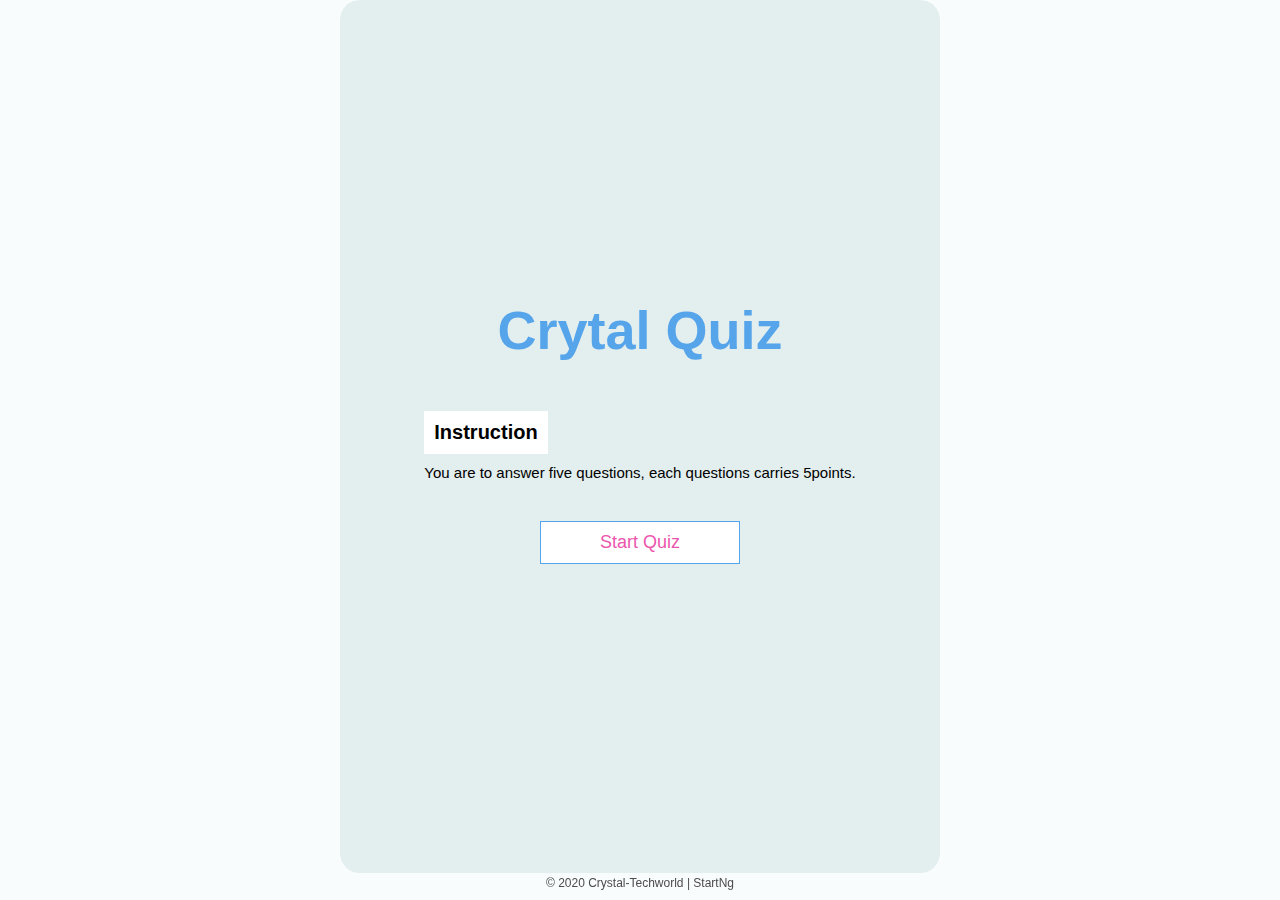
<file: index.html>
<!DOCTYPE html>
<html lang="en">
<head>
    <meta charset="UTF-8 /">
    <meta name="viewport" content="width=device-width, initial-scale=1.0" />
    <title> Crystal Quiz</title>
    <link href="style/main.css" rel="stylesheet">
    <link href="style/responsive.css" rel="stylesheet">
</head>
<body>
    <div class="container">
        <div id="home" class="flex-center flex-column">
            <h1>Crytal Quiz</h1>
            <div id="instruction">
                <h3>Instruction</h3>
                <p class="instruction-text">You are to answer five questions, each questions
                    carries 5points.
                </p>
            </div>
            <a class="btn" href="game.html">Start Quiz</a>
            
        </div>

    </div>
 
    <div id="footer">
        &copy 2020 Crystal-Techworld | StartNg
    </div>
</body>
</html>
</file>
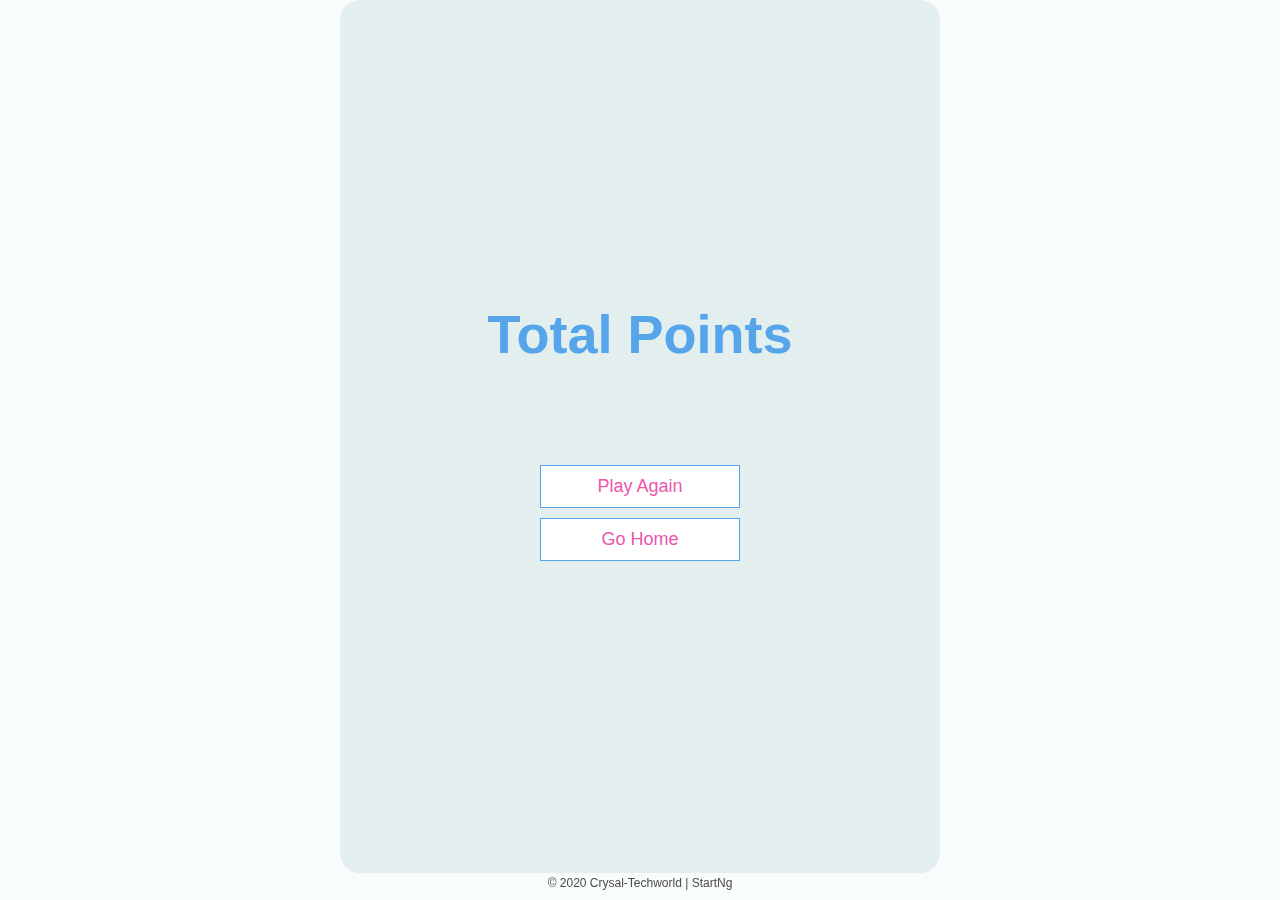
<file: end.html>
<!DOCTYPE html>
<html lang="en">
<head>
    <meta charset="UTF-8 /">
    <meta name="viewport" content="width=device-width, initial-scale=1.0" />
    <title>Congrats</title>
    <link href="style/main.css" rel="stylesheet">
    <link href="style/responsive.css" rel="stylesheet">
    
</head>
<body>
    
    <div class="container">
        <div id="end" class="flex-center flex-column">
            <h1>Total Points</h1>
            <h1 id="finalScore"></h1>
            
            <a class="btn" href="game.html">Play Again</a>
            <a class="btn" href="index.html">Go Home</a>
        </div>
    </div>
    
    
    
 
    <div id="footer">
        &copy 2020 Crysal-Techworld | StartNg
    </div>

    <script src="script/end.js"></script>
</body>
</html>
</file>
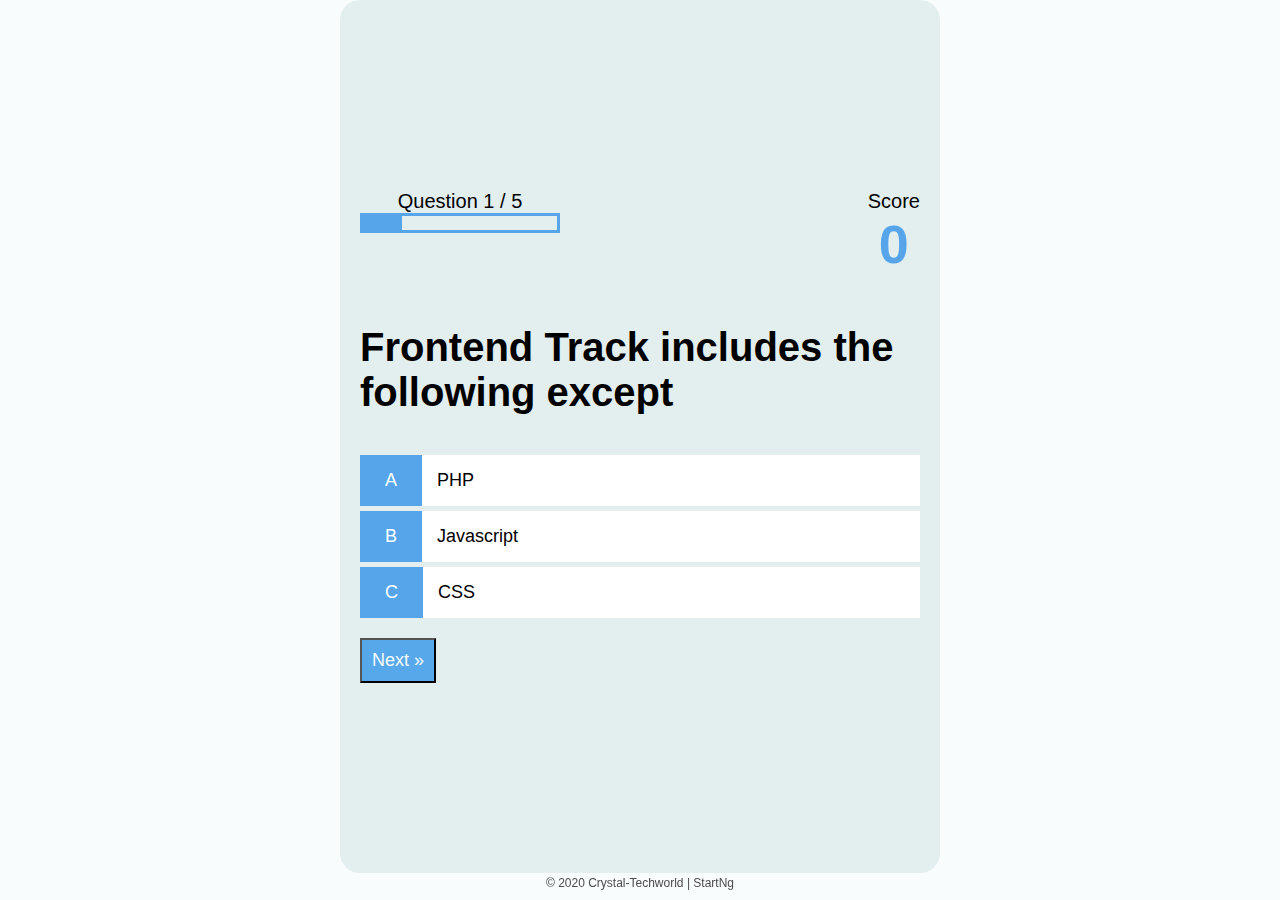
<file: game.html>
<!DOCTYPE html>
<html lang="en">
<head>
    <meta charset="UTF-8 /">
    <meta name="viewport" content="width=device-width, initial-scale=1.0" />
    <title> Crystal Quiz</title>
    <link href="style/main.css" rel="stylesheet">
    <link href="style/game.css" rel="stylesheet">
    <link href="style/responsive.css" rel="stylesheet">
</head>
<body>
    
    <div class="container">
        <div id="loader"></div>
        <div id="game" class="justify-center flex-column hidden" >
            
            <div id="bar">
                <div id="bar-item">
                    <p id="progressText" class="bar-prefix">Question</p>
                    <div id="progressBar">
                        <div id="progressBarFull"></div>
                    </div>
                </div>
                <div id="bar-item">
                    <p class="bar-prefix">Score</p>
                    <h1 class="bar-main-text" id="score">0</h1>
                </div>
            </div>
                <h2 id="question">What answer do you give to this question?</h2>
            <div class="choice-container">
                <p class="choice-option">A</p>
                <p class="choice-text" data-number="1">Choice 1</p>
            </div>
            <div class="choice-container">
                <p class="choice-option">B</p>
                <p class="choice-text" data-number="2">Choice 2</p>
            </div>
            <div class="choice-container">
                <p class="choice-option">C</p>
                <p class="choice-text" data-number="3">Choice 3</p>
            </div>
            
            <button class="next" onclick="getNewQuestion()" >Next &raquo; </button>
        </div>
        
    </div>
    
    
    
 
    <div id="footer">
        &copy 2020 Crystal-Techworld | StartNg
    </div>

    <script src="script/app.js"></script>
</body>
</html>
</file>
<file: style/main.css>
:root{
    background-color: #f8fcfc;
    font-size: 62.5%; 
}
*{
    margin: 0;
    padding: 0;
    font-family: 'Trebuchet MS', 'Lucida Sans Unicode', 'Lucida Grande', 'Lucida Sans', Arial, sans-serif;
    box-sizing: border-box;
   
}
.container{
    width: 98vw;
    height: 97vh;
    display: flex;
    justify-content:center;
    align-items: center;
    max-width: 60rem;
    margin: 0 auto;
    padding: 2rem;
    background-color: rgb(227, 238, 238);
    border-radius: 2rem;
   
 }
.container > *{
    width: 100%;
}
h1{
    font-size: 5.4rem;
    margin-bottom: 5rem;
    color: #56a5eb;
    text-align: center;
}

h3{
    font-size: 2rem;
    background-color: white;
    text-align: left;
    padding: 1rem;
    justify-content: left;
    width: max-content;
    margin-bottom: 1rem;
    
}
.instruction-text{
    font-size: 1.5rem;
    text-align: justify;
    margin-bottom: 4rem;
    
}

.flex-center{
    justify-content: center;
    align-items: center;
}
.flex-column{
    display: flex;
    flex-direction: column;
}
.hidden{
    display: none;
}
.btn{
    color:#eb56ad;
    font-size: 1.8rem;
    padding: 1rem 0;
    text-align: center;
    background-color: #ffffff;
    width: 20rem;
    border: 0.1rem solid #56a5eb;
    text-decoration: none;
    margin-bottom: 1rem;
}

.btn:hover{
    transition: transform 4ms;
    transform: translateY(-0.1rem);
    box-shadow: 0 0.4rem 1.4rem 0 rgba(86, 185, 235, 0.5);
}

#footer{
    width: 100%;
    color: rgb(77, 75, 75);
    padding: 1rem;
    text-align: center;
    font-size: 1.2em;
    position: fixed;
    margin: 0 auto;
    bottom: 0px;
}
</file>
<file: style/responsive.css>
@media only screen and (max-width: 600px){
.container{
    height: 95vh;
    width: 95vw;
    font-size: 1rem;
}
 h1{
     font-size: 3.4rem;
} 
 .bar-prefix{
     font-size: 1.6rem; 
}
 #progressBar{
     height: 1.6rem;
     width: 15rem;
}
 #progressBarFull{
     height: 1.3rem;   
}
 h2{
    font-size: 3rem;
}
 .choice-container {
    font-size: 1.3rem; 
}
.choice-option{
    padding: 1.2rem 2.2rem;    
}
.choice-text{
    padding: 1.3rem ;
}
.next {
    font-size: 1.6rem;
    padding: 0.8rem;
    margin-top: 1.3rem; 
}
  .round {
    border-radius: 50%;
  }
}

 @media only screen and (min-width: 600px){
     .container{
         width: 97vw;
         font-size: inherit;
         
     }
  }
 @media only screen and (min-width: 768px){
     .container{
         width: 97vw;
        font-size: inherit;
         
     }
  }
  @media only screen and (min-width: 992px){
     .container{
         width: 97vw;
        font-size: inherit;
         
     }
  }
</file>
<file: style/game.css>
h2{
    font-size: 4rem;
    margin-bottom: 4rem;
}
.justify-center{
    justify-content: center;
}
.text-center{
    text-align: center;
}
.choice-container {
    display: flex;
    margin-bottom: 0.5rem;
    width: 100%;
    font-size: 1.8rem;
    background-color: white;
    
    
}
.choice-option{
    background-color: #56a5eb;
    padding: 1.5rem 2.5rem;
    color: #ffffff;
    
}
.choice-text{
    padding: 1.5rem ;
    width: 100%;
    
}
.correct{
    background-color: #159234;
    color: white;
}
.incorrect{
    background-color: red;
    color: white;    
}
  
.choice-container:hover{
    cursor: pointer;
    transition: transform 4ms;
    transform: translateY(-0.1rem);
    box-shadow: 0 0.4rem 1.4rem 0 rgba(86, 185, 235, 0.5);
}

  .next {
    cursor: pointer;
    background-color: #56a8ea;
    color: rgb(248, 249, 250);
    width: fit-content;
    font-size: 1.8rem;
    padding: 1rem;
    margin-top: 1.5rem;
    
  }
  
  .round {
    border-radius: 50%;
  }
#bar{
    display: flex;
    justify-content: space-between;
}
.bar-prefix{
    text-align: center;
    font-size: 2rem;
   
}
.bar-main-text{
    text-align: center;
}

#progressBar{
    border: 0.3rem solid #56a5eb;
    height: 2rem;
    width: 20rem;
    
}
#progressBarFull{
    height: 1.45rem;
    background-color: #56a5eb;
    width: 0%;  
    
}
#loader{
    border:1.6rem solid #eaeff3;
    border-radius: 50%;
    border-top: 1.6rem solid #56a5eb;
    width: 12rem;
    height: 12rem;
    animation: spin 1.5s linear infinite;
}

@keyframes spin{
    0% { transform: rotate(0deg);}
    100% {transform: rotate(360deg);}
}
</file>
